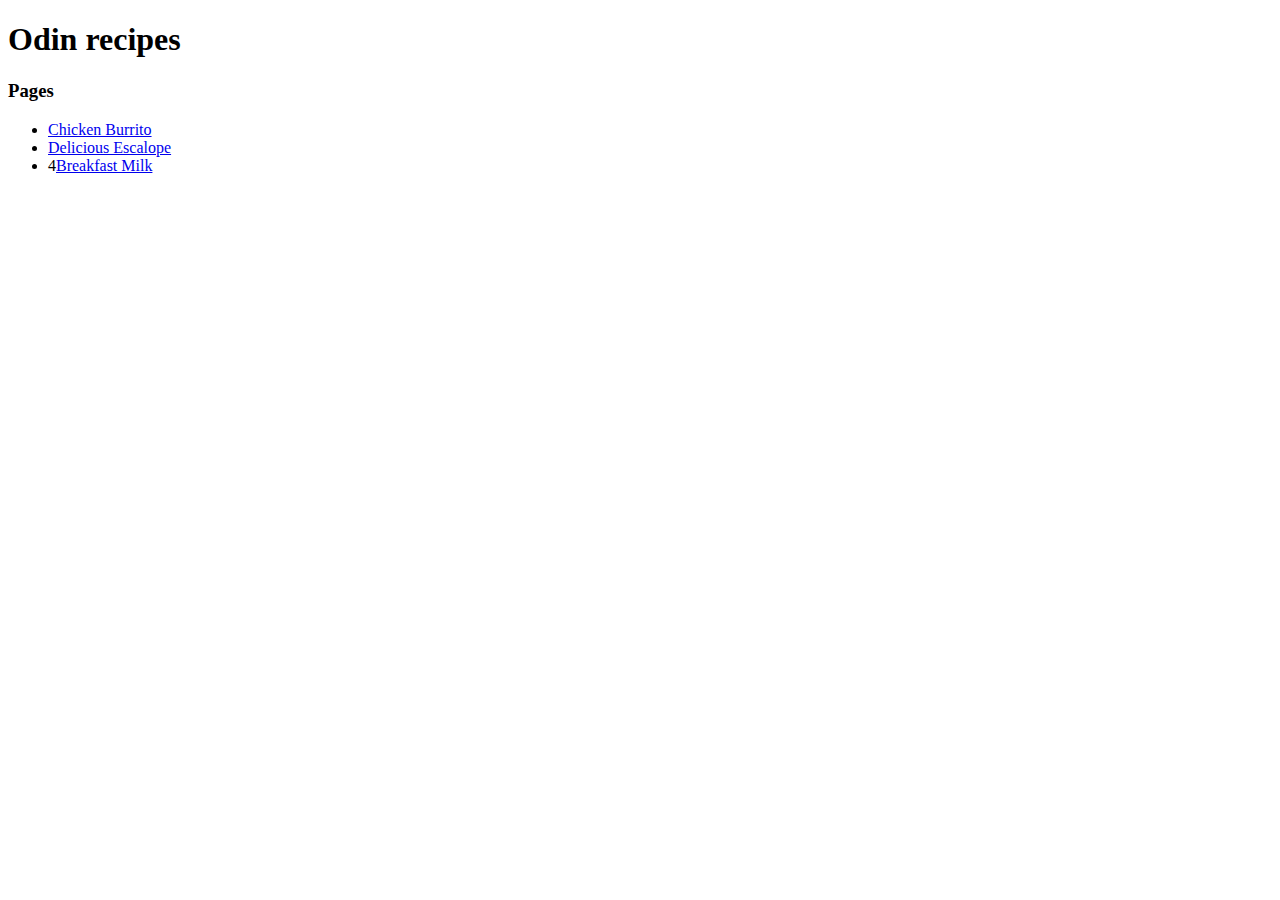
<file: odin-recipes/index.html>
<!DOCTYPE html>
<html lang="en">
<head>
    <meta charset="UTF-8">
    <meta name="viewport" content="width=device-width, initial-scale=1.0">
    <title>Recipes</title>
</head>
<body>
    <h1>Odin recipes</h1>
    <h3>Pages</h3>
    <ul>
        <li><a href="recipes/chicken-burrito.html">Chicken Burrito</a></li>
        <li><a href="recipes/Escalope.html"> Delicious Escalope</a></li>
        <li>4<a href="recipes/Milk.html">Breakfast Milk</a></li>
    </ul>

</body>
</html>
</file>
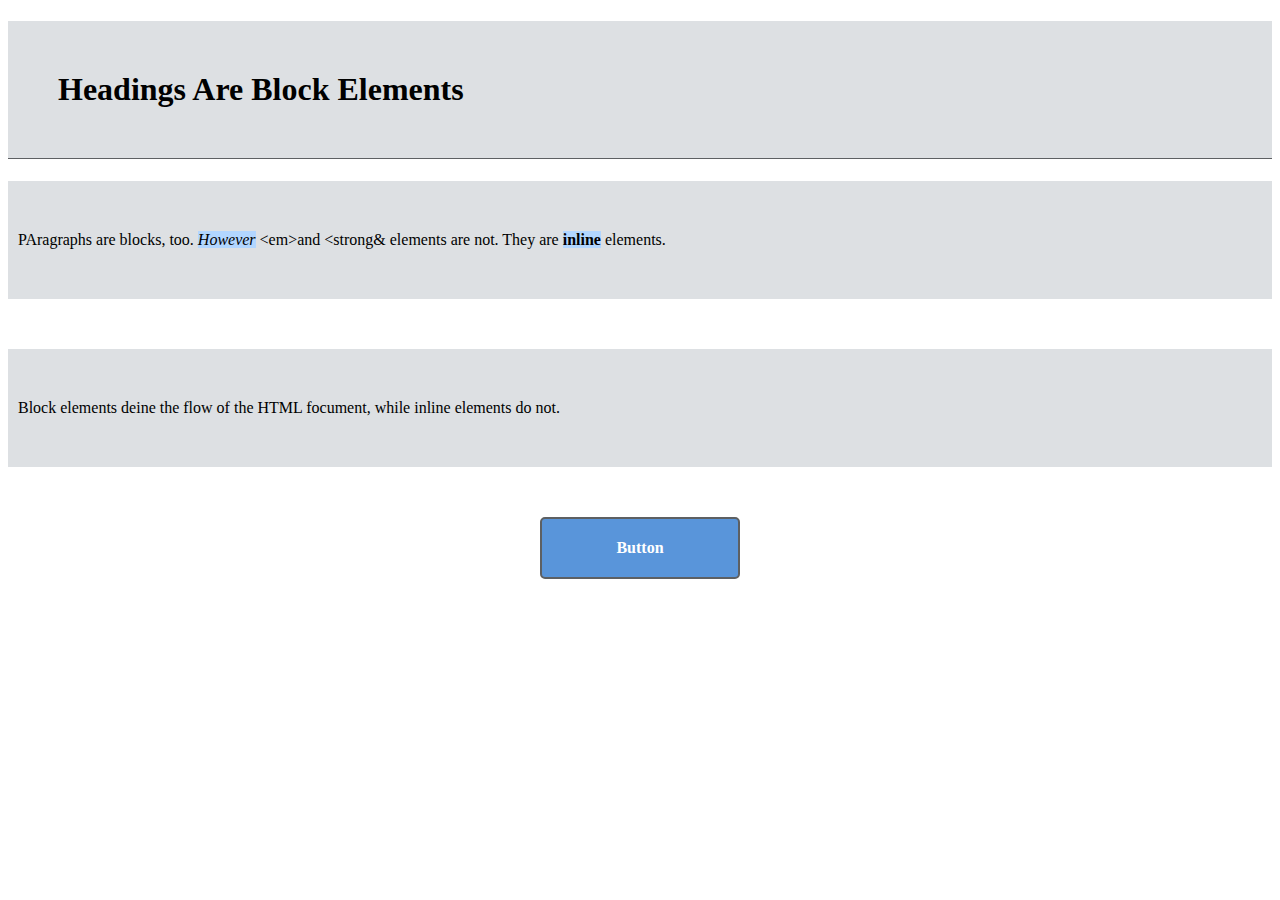
<file: interneting-is-hard/css_box_model/boxes.html>
<!DOCTYPE html>
<html lang="en">

<head>
    <meta charset="UTF-8">
    <meta name="viewport" content="width=device-width, initial-scale=1.0">
    <title>Boxes are Easy!</title>
    <link rel="stylesheet" href="box_styles.css" />
</head>

<body>
    <h1>Headings Are Block Elements</h1>

    <p>PAragraphs are blocks, too. <em>However</em> &lt;em&gt;and &lt;strong& elements are not. They are
        <strong>inline</strong> elements.
    </p>

    <p>Block elements deine the flow of the HTML focument, while inline elements do not.</p>

    <div>Button</div>

</body>

</html>
</file>
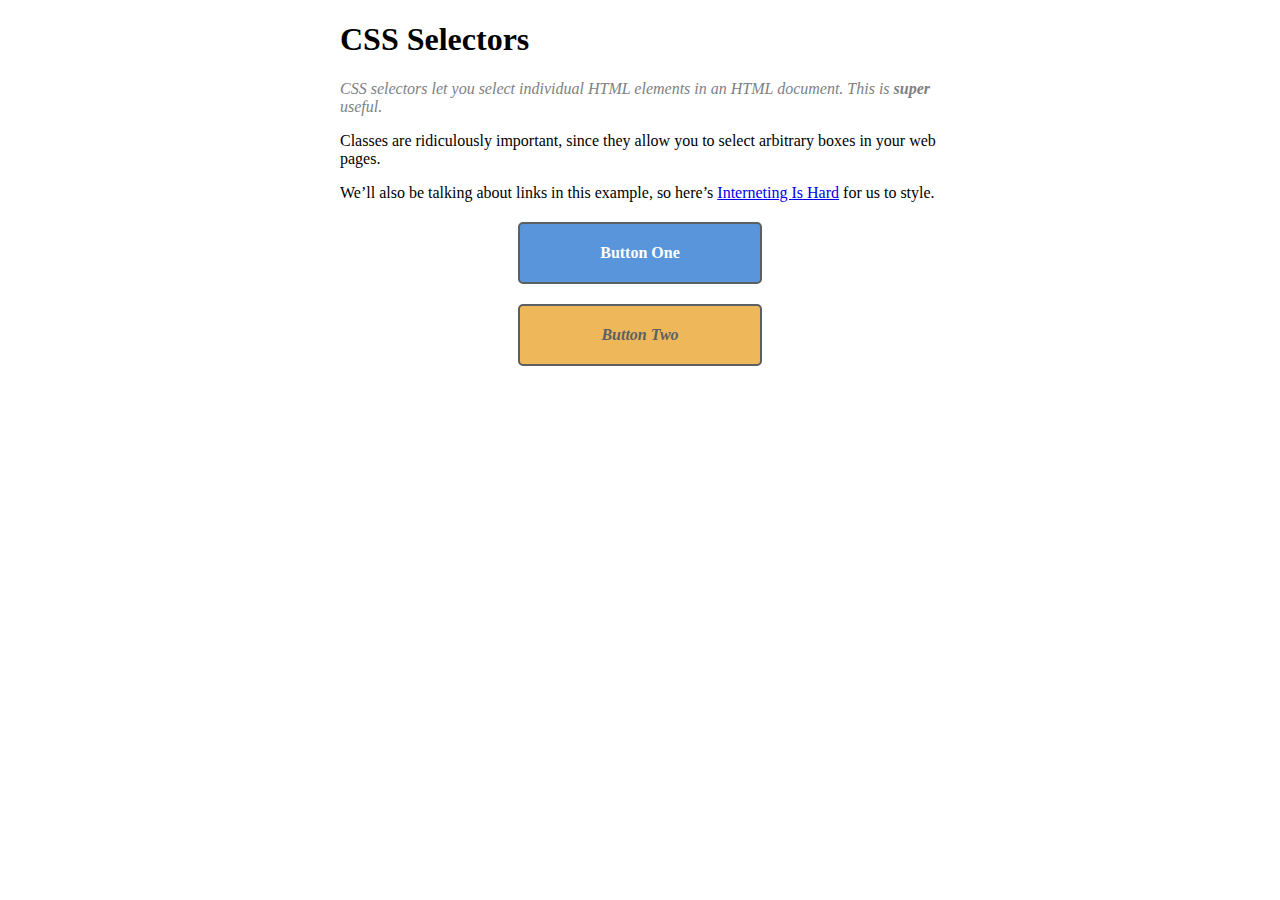
<file: interneting-is-hard/css_selectors/selectors.html>
<!DOCTYPE html>
<html lang="en">

<head>
    <meta charset='UTF-8' />
    <title>CSS Selectors</title>
    <link rel='stylesheet' href='styles.css' />
</head>

<body>
    <div class="page">
        <h1>CSS Selectors</h1>

        <p class="synopsis">CSS selectors let you <em>select</em> individual HTML elements in an HTML
            document. This is <strong>super</strong> useful.</p>

        <p>Classes are ridiculously important, since they allow you to select
            arbitrary boxes in your web pages.</p>

        <p>We’ll also be talking about links in this example, so here’s
            <a href='https://internetingishard.com'>Interneting Is Hard</a> for us to
            style.
        </p>

        <a class="button" href="nowhere.html">Button One</a>
        <a id="button2" class='button call_to_action' href="nowhere.html">Button Two</a>
    </div>
</body>

</html>
</file>
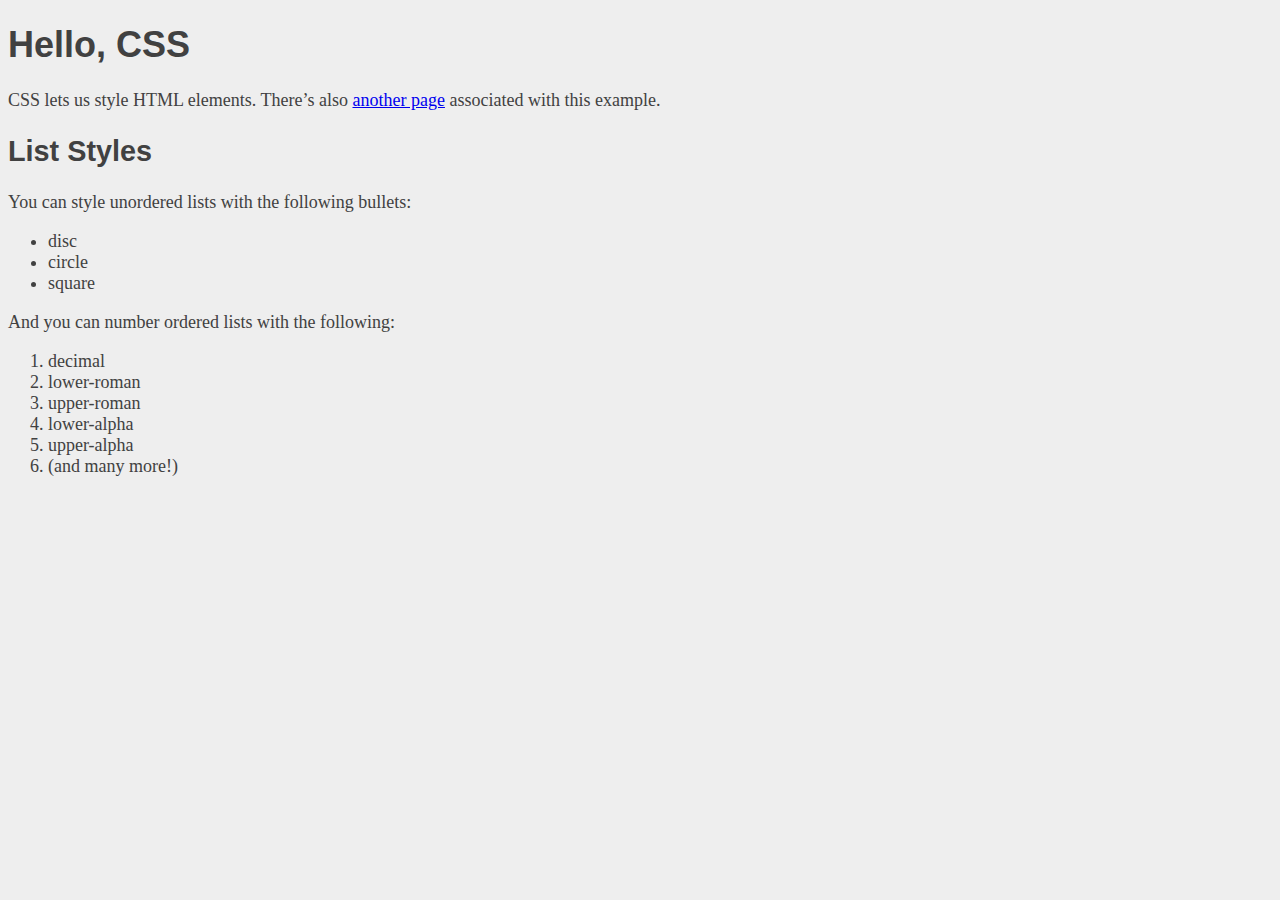
<file: interneting-is-hard/hello-css/hello-css.html>
<!DOCTYPE html>
<html lang='en'>

<head>
    <meta charset='UTF-8' />
    <title>Hello, CSS</title>
    <link rel='stylesheet' href='style.css'/>
</head>

<body>
    <h1>Hello, CSS</h1>

    <p>CSS lets us style HTML elements. There’s also
        <a href='dummy.html'>another page</a> associated with this example.
    </p>

    <h2>List Styles</h2>

    <p>You can style unordered lists with the following bullets:</p>

    <ul>
        <li>disc</li>
        <li>circle</li>
        <li>square</li>
    </ul>

    <p>And you can number ordered lists with the following:</p>

    <ol>
        <li>decimal</li>
        <li>lower-roman</li>
        <li>upper-roman</li>
        <li>lower-alpha</li>
        <li>upper-alpha</li>
        <li>(and many more!)</li>
    </ol>
</body>

</html>
</file>
<file: interneting-is-hard/css_box_model/box_styles.css>
h1,
p {
  background-color: #dde0e3; /* Light gray */
}

em,
strong {
  background-color: #b2d6ff; /* Light blue */
}

p {
  padding: 50px 10px;
  margin-bottom: 50px; /* Top  Right  Bottom  Left */
}

h1 {
  padding: 50px;
  border-bottom: 1px solid #5d6063;
}

div {
  color: #fff;
  background-color: #5995da;
  font-weight: bold;
  padding: 20px;
  text-align: center;
  border: 2px solid #5d6063;
  border-radius: 5px;
  width: 200px;
  box-sizing: border-box;
  margin: 20px auto;
}
</file>
<file: interneting-is-hard/css_selectors/styles.css>
.page {
  width: 600px;
  margin: 0 auto;
}

.synopsis {
  color: #7e8184;
  font-style: italic;
}


.button:link,
.button:visited {
  display: block;
  text-decoration: none;

  color: #fff;
  background-color: #5995da; 
  font-weight: bold;
  padding: 20px;
  text-align: center;
  border: 2px solid #5d6063;
  border-radius: 5px;

  width: 200px;
  margin: 20px auto;
}

.button:hover,
.button:visited:hover {
  color: #fff;
  background-color: #76aeed; 
}

.button:active,
.button:visited:active {
  color: #fff;
  background-color: #5995da; 
}

.call_to_action:link,
.call_to_action:visited {
  font-style: italic;
  background-color: #eeb75a;
}

.call_to_action:hover,
.call_to_action:visited:hover {
  background-color: #f5cf8e; 
}

.call_to_action:active,
.call_to_action:visited:active {
  background-color: #eeb75a;
}


#button2 {
    color: #5D6063;
  }
</file>
<file: interneting-is-hard/hello-css/style.css>
body {
  color: #414141;
  background-color: #EEEEEE;
  font-size: 18px;
}

h1{
  font-size: 2em;
}

h2{
  font-size: 1.6em;
}


h1, h2, h3, h4, h5, h6 {
  font-family: "Helvetica", "Arial", sans-serif;
}
</file>
